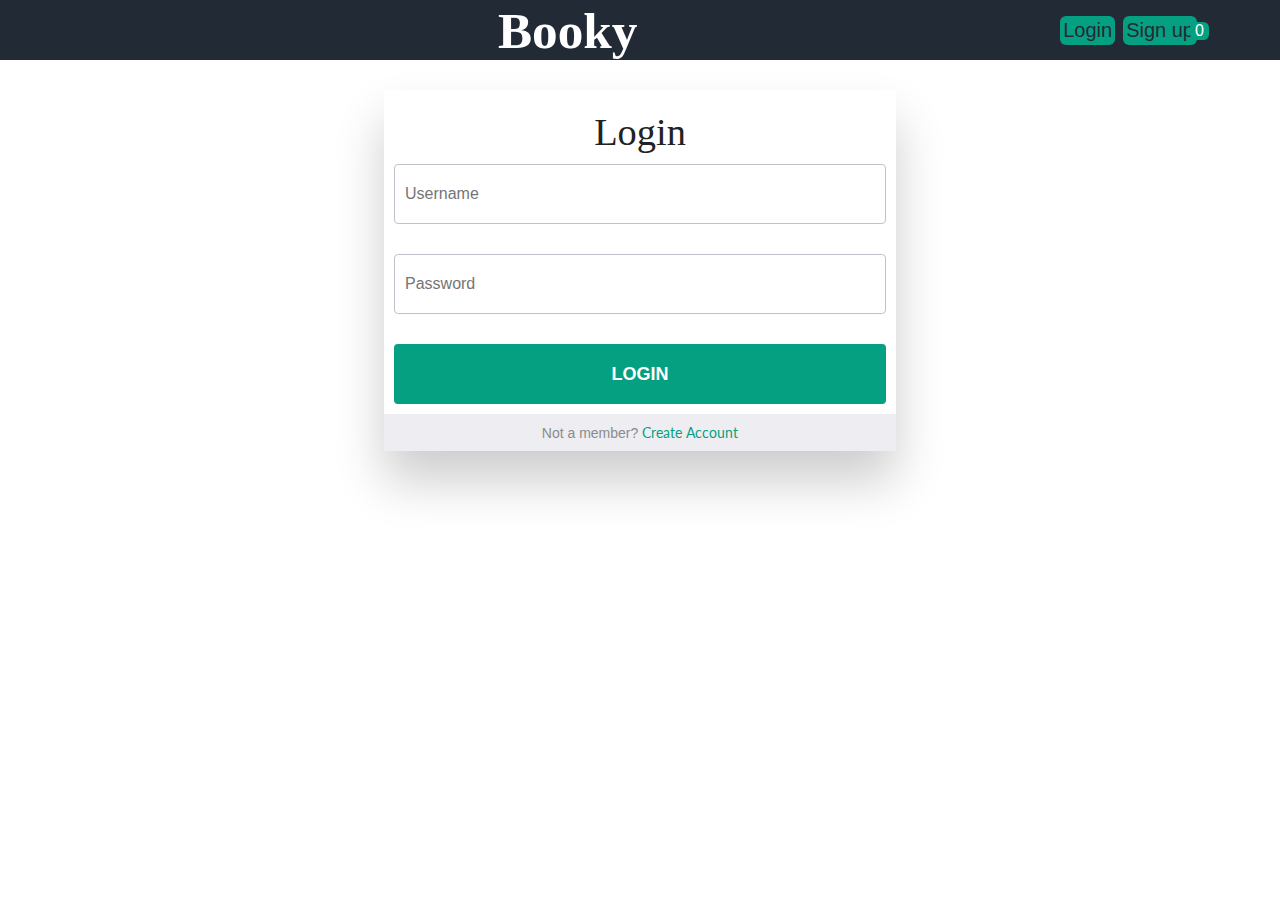
<file: login.html>
<!DOCTYPE html>
<html lang="en">
  <head>
    <meta charset="UTF-8" />
    <meta name="viewport" content="width=device-width, initial-scale=1.0" />
    <meta http-equiv="X-UA-Compatible" content="ie=edge" />
    <title>Booky</title>
    <link
      rel="stylesheet"
      href="https://use.fontawesome.com/releases/v5.8.2/css/all.css"
      integrity="sha384-oS3vJWv+0UjzBfQzYUhtDYW+Pj2yciDJxpsK1OYPAYjqT085Qq/1cq5FLXAZQ7Ay"
      crossorigin="anonymous"
    />
    <link rel="stylesheet" href="./css/login.css" />
    <link rel="stylesheet" href="./css/style.css" />
  </head>
  <body>
    <!-- navbar -->
    <nav class="navbar">
      <div class="navbar-center">
        <span class="nav-icon"> <i class="fas fa-bars"></i> </span>
        <a href="./index.html"><h1>Booky</h1></a>
        
        <div class = "right-side">
            <a href="./login.html"><button class = "btn login">Login</button></a>
            <a href="./signup.html"><button class = "btn sign-up">Sign up</button></a>
          <div class="cart-btn">
            <span class="nav-icon"> <i class="fas fa-cart-plus"></i> </span>
            <div class="cart-items">0</div>
          </div>
        </div>
      </div>
    </nav>
    <!-- end of navbar -->
    <!-- strat of login  -->
    <div id="login-form-wrap">
        <h2>Login</h2>
        <form id="login-form">
          <p>
          <input type="text" id="username" name="username" placeholder="Username" required><i class="validation"><span></span><span></span></i>
          </p>
          <p>
          <input type="password" id="password" name="password" placeholder="Password" required><i class="validation"><span></span><span></span></i>
          </p>
          <p>
          <input type="submit" id="login" value="Login">
          </p>
        </form>
        <div id="create-account-wrap">
          <p>Not a member? <a href="#">Create Account</a><p>
        </div><!--create-account-wrap-->
      </div><!--login-form-wrap-->
  </body>
</html>
</file>
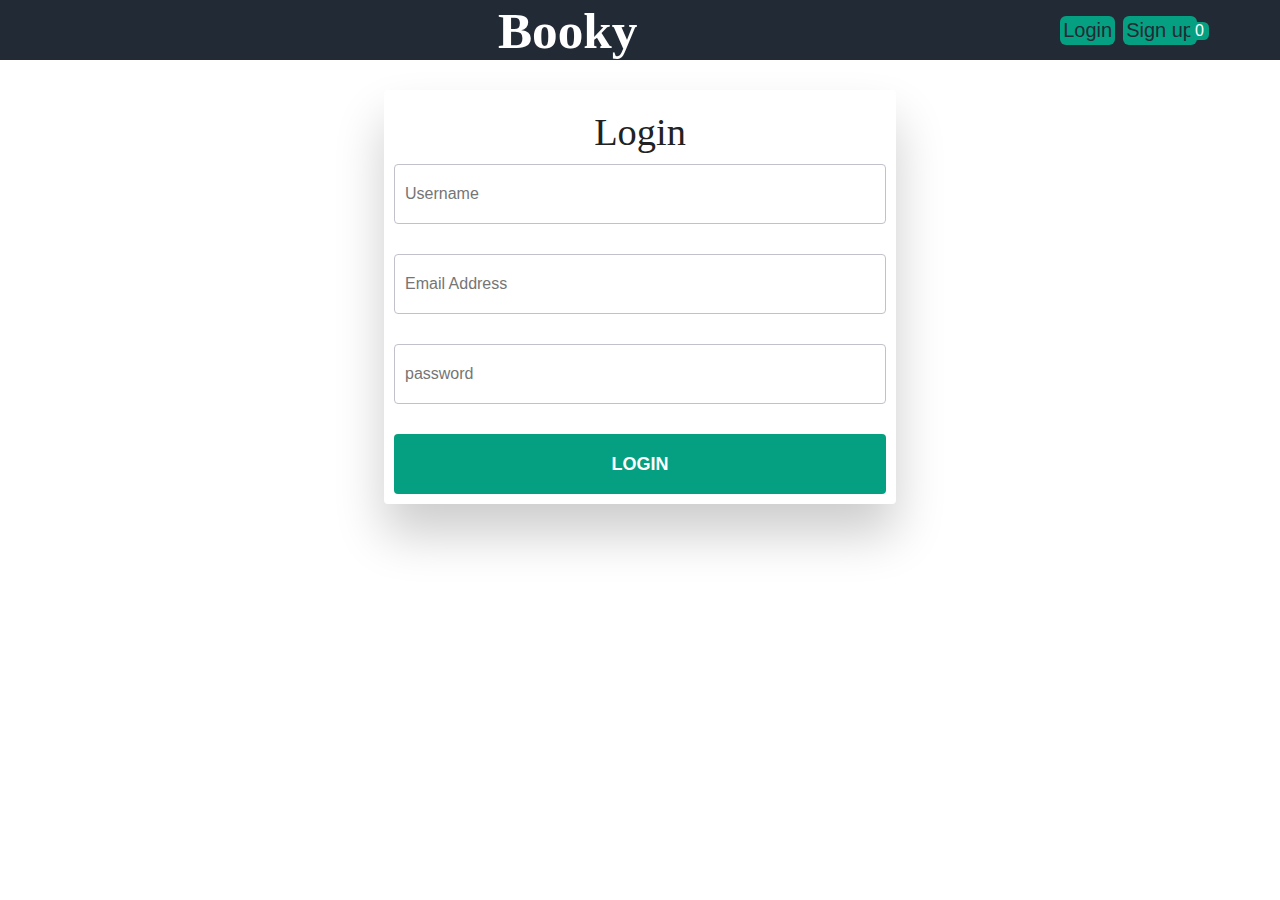
<file: signup.html>
<!DOCTYPE html>
<html lang="en">
  <head>
    <meta charset="UTF-8" />
    <meta name="viewport" content="width=device-width, initial-scale=1.0" />
    <meta http-equiv="X-UA-Compatible" content="ie=edge" />
    <title>Booky</title>
    <link
      rel="stylesheet"
      href="https://use.fontawesome.com/releases/v5.8.2/css/all.css"
      integrity="sha384-oS3vJWv+0UjzBfQzYUhtDYW+Pj2yciDJxpsK1OYPAYjqT085Qq/1cq5FLXAZQ7Ay"
      crossorigin="anonymous"
    />
    <link rel="stylesheet" href="./css/signup.css" />
    <link rel="stylesheet" href="./css/style.css" />
  </head>
  <body>
    <!-- navbar -->
    <nav class="navbar">
      <div class="navbar-center">
        <span class="nav-icon"> <i class="fas fa-bars"></i> </span>
        <a href="./index.html"><h1>Booky</h1></a>

        <div class = "right-side">
            <a href="./login.html"><button class = "btn login">Login</button></a>
            <a href="./signup.html"><button class = "btn sign-up">Sign up</button></a>
          <div class="cart-btn">
            <span class="nav-icon"> <i class="fas fa-cart-plus"></i> </span>
            <div class="cart-items">0</div>
          </div>
        </div>
      </div>
    </nav>
    <!-- end of navbar -->
    <!-- strat of login  -->
    <div id="login-form-wrap">
        <h2>Login</h2>
        <form id="login-form">
          <p>
          <input type="text" id="username" name="username" placeholder="Username" required><i class="validation"><span></span><span></span></i>
          </p>
          <p>
          <input type="email" id="email" name="email" placeholder="Email Address" required><i class="validation"><span></span><span></span></i>
          </p>

            <p>
                <input type="password" id="password" name="password" placeholder="password" required><i class="validation"><span></span><span></span></i>
                </p>
            <p>  
          <input type="submit" id="login" value="Login">
          </p>

        </form>
      </div><!--login-form-wrap-->
  </body>
</html>
</file>
<file: css/login.css>
body {
  background-color: #9f9da7;
  font-size: 1.6rem;
  font-family: "Open Sans", sans-serif;
  color: #2b3e51;
}

h2 {
  font-weight: 300;
  text-align: center;
}

p {
  position: relative;
}

a,
a:link,
a:visited,
a:active {
  color: #05a081;
  -webkit-transition: all 0.2s ease;
  transition: all 0.2s ease;
}
a:focus, a:hover,
a:link:focus,
a:link:hover,
a:visited:focus,
a:visited:hover,
a:active:focus,
a:active:hover {
  color: #329dd5;
  -webkit-transition: all 0.2s ease;
  transition: all 0.2s ease;
}

a{
  text-decoration: none;
  font-family: "Lato", sans-serif;
}

#login-form-wrap {
  background-color: #fff;
  width: 40%;
  margin: 30px auto;
  text-align: center;
  padding: 20px 0 0 0;
  border-radius: 4px;
  box-shadow: 0px 30px 50px 0px rgba(0, 0, 0, 0.2);
}

#login-form {
  padding: 0 60px;
  display: flex;
  flex-direction: column;
  justify-content: center;
  /* align-items: stretch; */
  padding: 10px;
  gap: 30px;
  /* width: 102%; */
}

.btn {
  font-family: "Arial", sans-serif;
}

input {
  display: block;
  box-sizing: border-box;
  width: 100%;
  outline: none;
  height: 60px;
  line-height: 60px;
  border-radius: 4px;
}

input[type="text"],
input[type="password"] {
  width: 100%;
  padding: 0 0 0 10px;
  margin: 0;
  color: #8a8b8e;
  border: 1px solid #c2c0ca;
  font-style: normal;
  font-size: 16px;
  -webkit-appearance: none;
     -moz-appearance: none;
          appearance: none;
  position: relative;
  display: inline-block;
  background: none;
}
input[type="text"]:focus,
input[type="password"]:focus {
  border-color: #3ca9e2;
}
input[type="text"]:focus:invalid,
input[type="password"]:focus:invalid {
  color: #cc1e2b;
  border-color: #cc1e2b;
}
input[type="text"]:valid ~ .validation,
input[type="password"]:valid ~ .validation {
  display: block;
  border-color: #0C0;
}
input[type="text"]:valid ~ .validation span,
input[type="password"]:valid ~ .validation span {
  background: #0C0;
  position: absolute;
  border-radius: 6px;
}
input[type="text"]:valid ~ .validation span:first-child,
input[type="password"]:valid ~ .validation span:first-child {
  top: 30px;
  left: 14px;
  width: 20px;
  height: 3px;
  -webkit-transform: rotate(-45deg);
          transform: rotate(-45deg);
}
input[type="text"]:valid ~ .validation span:last-child,
input[type="password"]:valid ~ .validation span:last-child {
  top: 35px;
  left: 8px;
  width: 11px;
  height: 3px;
  -webkit-transform: rotate(45deg);
          transform: rotate(45deg);
}

.validation {
  display: none;
  position: absolute;
  content: " ";
  height: 60px;
  width: 30px;
  right: 15px;
  top: 0px;
}

input[type="submit"] {
  border: none;
  display: block;
  background-color: #05a081;
  color: #fff;
  font-weight: bold;
  text-transform: uppercase;
  cursor: pointer;
  -webkit-transition: all 0.2s ease;
  transition: all 0.2s ease;
  font-size: 18px;
  position: relative;
  display: inline-block;
  cursor: pointer;
  text-align: center;
}
input[type="submit"]:hover {
  background-color: #05a0819a;
  -webkit-transition: all 0.2s ease;
  transition: all 0.2s ease;
}

#create-account-wrap {
  background-color: #eeedf1;
  color: #8a8b8e;
  font-size: 14px;
  width: 100%;
  padding: 10px 0;
  border-radius: 0 0 4px 4px;
}
</file>
<file: css/style.css>
@import url("https://fonts.googleapis.com/css?family=Lato:400,700");
@import url("https://fonts.googleapis.com/css?family=Macondo+Swash+Caps");

:root {
  --primaryColor: #05a081; /*#f09d51*/
  --accent: #222a35;
  --mainWhite: #fff;
  --mainBlack: #222;
  --mainGrey: #ececec;
  --mainSpacing: 0.1rem;
  --mainTransition: all 0.3s linear;
  --fontMacondo: "Arial, sans-serif", cursive;
}
a{
  text-decoration: none;
}
* {
  margin: 0;
  padding: 0;
  box-sizing: border-box;
}
body {
  color: var(--mainBlack);
  background: var(--mainWhite);
  font-family: "Arial", sans-serif;
}
/* #05a081 */
/* --------------- Navbar ---------------- */
.navbar {
  position: sticky;
  top: 0;
  height: 60px;
  width: 100%;
  display: flex;
  align-items: center;
  background: var(--accent);
  z-index: 1;
}

.btn {
  font-family: "Arial", sans-serif;
}

.navbar h1 {
  font-family: var(--fontMacondo);
  color: var(--mainWhite);
}

.navbar-center {
  width: 100%;
  max-width: 1170px;
  margin: 0 auto;
  display: flex;
  align-items: center;
  justify-content: space-between;
  padding: 0 1.5rem;
}
.nav-icon {
  font-size: 1.5rem;
  color: var(--mainWhite);
}
.navbar .right-side{
  display: flex;
  justify-content: space-between;
  align-items: center;
}
.navbar .right-side .btn {
  padding: 3px 3px;
  margin: 4px 4px;
  font-size: 20px;
  color: var(--accent);
  background-color: var(--primaryColor);
  border: transparent;
  border-radius: 6px;
  cursor: pointer;
  transition: 0.5s;
}


.navbar .right-side .btn:hover{
  background: transparent;
  color: var(--primaryColor);
}


.cart-btn {
  position: relative;
  cursor: pointer;
}
.cart-items {
  position: absolute;
  top: -8px;
  right: -8px;
  background: var(--primaryColor);
  padding: 0 5px;
  border-radius: 30%;
  font-size: 16px;
  color: var(--mainWhite);
}

/* --------------- End of Navbar ---------------- */

/* --------------- Hero ---------------- */
.hero {
  min-height: calc(100vh - 60px);
  background: url("../images/heroPic.jpg") center/cover no-repeat;
  -webkit-clip-path: polygon(100% 0, 100% 77%, 0 100%, 0 0);
  clip-path: polygon(100% 0, 100% 100%, 0 100%, 0 0);
  display: flex;
  align-items: center;
  justify-content: center;
}
.banner {
  text-align: center;
  background: rgba(255, 255, 255, 0.8);
  display: inline-block;
  padding: 2rem;
}
.banner-title {
  font-size: 3rem;
  text-transform: uppercase;
  font-family: var(--fontMacondo);
  letter-spacing: var(--mainSpacing);
  margin-bottom: 3rem;
}
.banner-btn {
  padding: 1rem 3rem;
  text-transform: uppercase;
  letter-spacing: var(--mainSpacing);
  font-size: 1rem;
  background: var(--primaryColor);
  color: var(--mainBlack);
  border: 1px solid var(--primaryColor);
  transition: var(--mainTransition);
  cursor: pointer;
  border-radius: 30px;
  font-weight: 600;
}
.banner-btn:hover {
  background: transparent;
  color: var(--primaryColor);
}
/* --------------- End of Hero ---------------- */
/* start contact  */
.heading-primary {
  font-size: 5rem;
  text-transform: uppercase;
  letter-spacing: 3px;
  text-align: center; }
  @media only screen and (max-width: 37.5em) {
    .heading-primary {
      font-size: 4.5rem; } }

.heading-sec__mb-bg {
  margin-bottom: 11rem; }
  @media only screen and (max-width: 56.25em) {
    .heading-sec__mb-bg {
      margin-bottom: 8rem; } }

.heading-sec__mb-med {
  margin-bottom: 9rem; }
  @media only screen and (max-width: 56.25em) {
    .heading-sec__mb-med {
      margin-bottom: 8rem; } }

.heading-sec__main {
  display: block;
  font-size: 4rem;
  text-transform: uppercase;
  letter-spacing: 1px;
  letter-spacing: 3px;
  text-align: center;
  margin-bottom: 3.5rem;
  position: relative; }
  .heading-sec__main--lt {
    color: #222a35; }
    .heading-sec__main--lt::after {
      content: '';
      background: #222a35 !important; }
      .heading-sec__main::after {
        content: '';
        position: absolute;
        top: calc(100% + 0.1rem);
        height: 5px;
        width: 5rem;
        background: #0062b9;
        left: 50%;
        transform: translateX(-50%);
        border-radius: 5px;
    }
    .profile_http{
      text-decoration: underline;
      color: #7f00ffd1; 
    }
    @media only screen and (max-width: 37.5em) {
      .heading-sec__main::after {
        top: calc(100% + 1.2rem); } }

    .heading-sec__sub {
          display: block;
          text-align: center;
          color: #777;
          font-size: 2rem;
          font-weight: 600;
          max-width: 80rem;
          margin: auto;
          font-size: 19px;
          line-height: 2.1;
      }
  @media only screen and (max-width: 37.5em) {
    .heading-sec__sub {
      font-size: 1.8rem; } }
  .heading-sec__sub--lt {
    color: #222a35; 
    font-weight: bold;
  }

.heading-sm {
  font-size: 2.2rem;
  text-transform: uppercase;
  letter-spacing: 1px; }

.main-container {
  max-width: 120rem;
  margin: auto;
  width: 92%; }
  .sec-pad {
    padding: 12rem 0; }
    @media only screen and (max-width: 56.25em) {
      .sec-pad {
        padding: 8rem 0; } }
        .contact {
          background: linear-gradient(to right, #15d8b19c, #05a081c9), url(../images//common-bg.svg);
          background-size: cover;
          background-position: center;
      }
        
/* end contact  */
/* --------------- Products ---------------- */

.products {
  padding: 4rem 0;
  margin-top: -50px;
  background-color: #eee;

}
.section-title h2 {
  text-align: center;
  font-size: 2rem;
  margin-bottom: 5rem;
  text-transform: capitalize;
  letter-spacing: var(--mainSpacing);
}
.products-center {
  width: 90vw;
  margin: 0 auto;
  max-width: 1170px;
  display: grid;
  grid-template-columns: repeat(auto-fit, minmax(260px, 1fr));
  grid-column-gap: 1.5rem;
  grid-row-gap: 2rem;
}
.img-container {
  position: relative;
  overflow: hidden;
  
}
.bag-btn {
  position: absolute;
  top: 70%;
  right: 0;
  background: var(--primaryColor);
  border: none;
  text-transform: uppercase;
  padding: 0.5rem 0.75rem;
  letter-spacing: var(--mainSpacing);
  font-weight: bold;
  transition: var(--mainTransition);
  transform: translateX(101%);
  cursor: pointer;
}
.bag-btn:hover {
  color: var(--mainWhite);
}
.fa-shopping-cart {
  margin-right: 0.5rem;
}
.img-container:hover .bag-btn {
  transform: translateX(0);
}
.product-img {
  display: block;
  width: 100%;
  height: 100%;
  min-height: 12rem;
  transition: var(--mainTransition);
}
.img-container:hover .product-img {
  opacity: 0.5;
}

.product h1,
h2,
h3,
h4 {
  font-family: "Arial, sans-serif", cursive;
}

.product h3 {
  text-transform: capitalize;
  font-size: 1.1rem;
  margin-top: 1rem;
  letter-spacing: var(--mainSpacing);
  text-align: center;
}

.product h4 {
  margin-top: 0.7rem;
  letter-spacing: var(--mainSpacing);
  color: var(--primaryColor);
  text-align: center;
}

/* ---------------End of Products ---------------- */
/* start OF Footer */
.main-footer {
  background: #000;
  color: #fff; }
  .main-footer__upper {
    display: flex;
    justify-content: space-between;
    padding: 8rem 0; }
    @media only screen and (max-width: 56.25em) {
      .main-footer__upper {
        padding: 6rem 0; } }
    @media only screen and (max-width: 37.5em) {
      .main-footer__upper {
        display: block; } }
  .main-footer__row-1 {
    order: 2; }
    @media only screen and (max-width: 56.25em) {
      .main-footer__row-1 {
        margin-bottom: 5rem; } }
  .main-footer__row-2 {
    width: 40%;
    order: 1;
    max-width: 50rem; }
    @media only screen and (max-width: 56.25em) {
      .main-footer__row-2 {
        width: 100%; } }
  .main-footer__short-desc {
    margin-top: 2rem;
    color: #eee;
    font-size: 1.5rem;
    line-height: 1.7; }
  .main-footer__social-cont {
    margin-top: 2rem; }
  .main-footer__icon {
    margin-right: 1rem;
    width: 2.5rem; }
    .main-footer__icon--mr-none {
      margin-right: 0; }
  .main-footer__lower {
    padding: 4rem 0;
    border-top: 1px solid #444;
    color: #eee;
    font-size: 1.2rem;
    text-align: left;
    text-align: center; }
    .main-footer__lower a {
      text-decoration: underline;
      font-weight: bold;
      margin-left: 2px; }
    @media only screen and (max-width: 56.25em) {
      .main-footer__lower {
        padding: 3.5rem 0; } }
/* End OF Footer */
/* --------------- Cart ---------------- */
.cart-overlay {
  position: fixed;
  top: 0;
  right: 0;
  width: 100%;
  height: 100%;
  transition: var(--mainTransition);
  background: rgb(7, 185, 149, 0.3);
  z-index: 2;
  visibility: hidden;
}
.cart {
  position: fixed;
  top: 0;
  right: 0;
  width: 100%;
  height: 100%;
  overflow: scroll;
  z-index: 3;
  background: rgb(231, 226, 221);
  padding: 1.5rem;
  transition: var(--mainTransition);
  transform: translateX(100%);
}
.showCart {
  transform: translateX(0);
}
.transparentBcg {
  visibility: visible;
}
@media screen and (min-width: 768px) {
  .cart {
    width: 30vw;
    min-width: 450px;
  }
}

@media screen and (max-width: 448px) {
  .btn {
    padding: 1, 1;
    font-size: 10px;
    margin: 0.5 , 0.5;
  }
  .cart-btn .nav-icon {
    font-size: 1rem;
  }
  .navbar-center a h1 {
    font-size: 18px;
  }
}

@media screen and (max-width: 420px) {
  .btn {
    padding: 0.5 0.5;
    margin: 0.5 , 0.5;
    font-size: 10px;
  }
  .cart-btn .nav-icon {
    font-size: 1rem;
  }
  .navbar-center a h1 {
    font-size: 16px;
  }

}

.close-cart {
  font-size: 1.7rem;
  cursor: pointer;
}
.cart h2 {
  text-transform: capitalize;
  text-align: center;
  letter-spacing: var(--mainSpacing);
  margin-bottom: 2rem;
}
/*---------- Cart Item -------------------- */
.cart-item {
  display: grid;
  align-items: center;
  grid-template-columns: auto 1fr auto;
  grid-column-gap: 1.5rem;
  margin: 1.5rem 0;
}
.cart-item img {
  width: 75px;
  height: 75px;
}
.cart-item h4 {
  font-size: 0.85rem;
  text-transform: capitalize;
  letter-spacing: var(--mainSpacing);
}
.cart-item h5 {
  margin: 0.5rem 0;
  letter-spacing: var(--mainSpacing);
}
.item-amount {
  text-align: center;
}
.remove-item {
  color: grey;
  cursor: pointer;
}
.fa-chevron-up,
.fa-chevron-down {
  color: var(--primaryColor);
  cursor: pointer;
}
/*---------- End of Cart Item -------------------- */

.cart-footer {
  margin-top: 2rem;
  letter-spacing: var(--mainSpacing);
  text-align: center;
}
.cart-footer h3 {
  text-transform: capitalize;
  margin-bottom: 1rem;
}

/* --------------- End of Cart ---------------- */
</file>
<file: css/signup.css>
body {
    background-color: #9f9da7;
    font-size: 1.6rem;
    font-family: "Open Sans", sans-serif;
    color: #2b3e51;
  }
  
  h2 {
    font-weight: 300;
    text-align: center;
  }
  
  p {
    position: relative;
  }
  
  a,
  a:link,
  a:visited,
  a:active {
    color: #3ca9e2;
    -webkit-transition: all 0.2s ease;
    transition: all 0.2s ease;
  }
  a:focus, a:hover,
  a:link:focus,
  a:link:hover,
  a:visited:focus,
  a:visited:hover,
  a:active:focus,
  a:active:hover {
    color: #329dd5;
    -webkit-transition: all 0.2s ease;
    transition: all 0.2s ease;
  }
  a{
    text-decoration: none;
    font-family: "Lato", sans-serif;
  }

  #login-form-wrap {
    background-color: #fff;
    width: 40%;
    margin: 30px auto;
    text-align: center;
    padding: 20px 0 0 0;
    border-radius: 4px;
    box-shadow: 0px 30px 50px 0px rgba(0, 0, 0, 0.2);
  }
  .btn {
    font-family: "Arial", sans-serif;
  }
  
  #login-form {
    padding: 0 60px;
    display: flex;
    flex-direction: column;
    justify-content: center;
    /* align-items: stretch; */
    padding: 10px;
    gap: 30px;
    /* width: 102%; */
  }
  
  input {
    display: block;
    box-sizing: border-box;
    width: 100%;
    outline: none;
    height: 60px;
    line-height: 60px;
    border-radius: 4px;
  }
  
  input[type="text"],
  input[type="email"] {
    width: 100%;
    padding: 0 0 0 10px;
    margin: 0;
    color: #8a8b8e;
    border: 1px solid #c2c0ca;
    font-style: normal;
    font-size: 16px;
    -webkit-appearance: none;
       -moz-appearance: none;
            appearance: none;
    position: relative;
    display: inline-block;
    background: none;
  }
  input[type="text"]:focus,
  input[type="email"]:focus {
    border-color: #3ca9e2;
  }
  input[type="text"]:focus:invalid,
  input[type="email"]:focus:invalid {
    color: #cc1e2b;
    border-color: #cc1e2b;
  }
  input[type="text"]:valid ~ .validation,
  input[type="email"]:valid ~ .validation {
    display: block;
    border-color: #0C0;
  }
  input[type="text"]:valid ~ .validation span,
  input[type="email"]:valid ~ .validation span {
    background: #0C0;
    position: absolute;
    border-radius: 6px;
  }
  input[type="text"]:valid ~ .validation span:first-child,
  input[type="email"]:valid ~ .validation span:first-child {
    top: 30px;
    left: 14px;
    width: 20px;
    height: 3px;
    -webkit-transform: rotate(-45deg);
            transform: rotate(-45deg);
  }
  input[type="text"]:valid ~ .validation span:last-child,
  input[type="email"]:valid ~ .validation span:last-child {
    top: 35px;
    left: 8px;
    width: 11px;
    height: 3px;
    -webkit-transform: rotate(45deg);
            transform: rotate(45deg);
  }
  
  .validation {
    display: none;
    position: absolute;
    content: " ";
    height: 60px;
    width: 30px;
    right: 15px;
    top: 0px;
  }
  
  input[type="submit"] {
    border: none;
    display: block;
    background-color: #05a081;
    color: #fff;
    font-weight: bold;
    text-transform: uppercase;
    cursor: pointer;
    -webkit-transition: all 0.2s ease;
    transition: all 0.2s ease;
    font-size: 18px;
    position: relative;
    display: inline-block;
    cursor: pointer;
    text-align: center;
  }
  input[type="submit"]:hover {
    background-color:#05a0819a ;
    -webkit-transition: all 0.2s ease;
    transition: all 0.2s ease;
  }
  
  #create-account-wrap {
    background-color: #eeedf1;
    color: #8a8b8e;
    font-size: 14px;
    width: 100%;
    padding: 10px 0;
    border-radius: 0 0 4px 4px;
  }


  input[type="password"] {
    width: 100%;
    padding: 0 0 0 10px;
    margin: 0;
    color: #8a8b8e;
    border: 1px solid #c2c0ca;
    font-style: normal;
    font-size: 16px;
    -webkit-appearance: none;
       -moz-appearance: none;
            appearance: none;
    position: relative;
    display: inline-block;
    background: none;
  }
  input[type="password"]:focus {
    border-color: #3ca9e2;
  }

  input[type="password"]:focus:invalid {
    color: #cc1e2b;
    border-color: #cc1e2b;
  }

  input[type="password"]:valid ~ .validation {
    display: block;
    border-color: #0C0;
  }

  input[type="password"]:valid ~ .validation span {
    background: #0C0;
    position: absolute;
    border-radius: 6px;
  }

  input[type="password"]:valid ~ .validation span:first-child {
    top: 30px;
    left: 14px;
    width: 20px;
    height: 3px;
    -webkit-transform: rotate(-45deg);
            transform: rotate(-45deg);
  }
  input[type="password"]:valid ~ .validation span:last-child {
    top: 35px;
    left: 8px;
    width: 11px;
    height: 3px;
    -webkit-transform: rotate(45deg);
            transform: rotate(45deg);
  }
</file>
